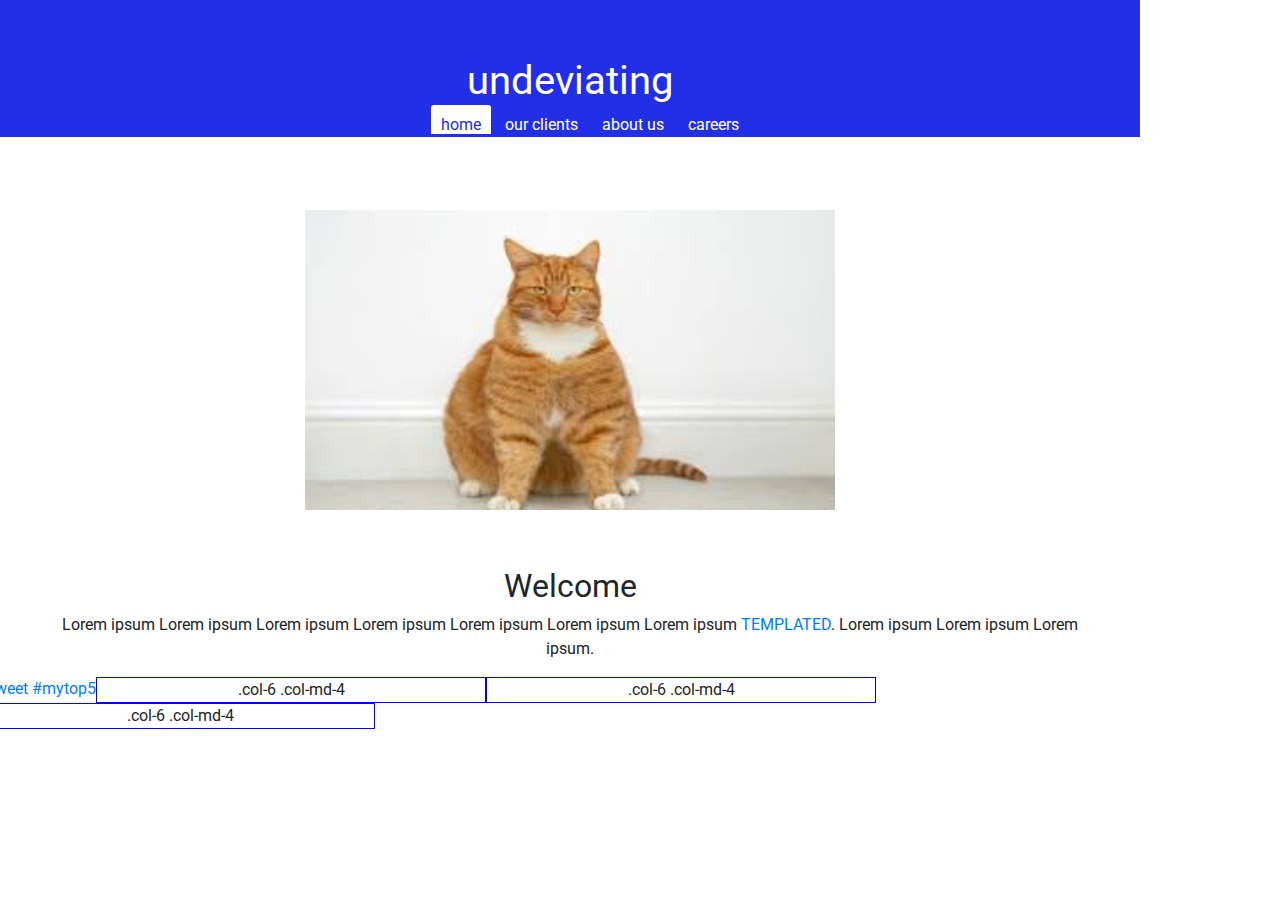
<file: index.html>
<!DOCTYPE html>
<html>
  <head>
    <!-- INIZIO Google tag (gtag.js) -->
    <script async src="https://www.googletagmanager.com/gtag/js?id=G-D7EXN75EK1"></script>
    <script>
      window.dataLayer = window.dataLayer || [];
      function gtag(){dataLayer.push(arguments);}
      gtag('js', new Date());
      gtag('config', 'G-D7EXN75EK1');
    </script>
    <!-- FINE Google tag (gtag.js) -->
    <title>undeviating</title>
    <meta charset="utf-8">
    <meta name="google-site-verification" content="pvNzoE8B6Z15la_R7VarRcxmBJ7BT8NTHqRmdu_xoDw" />
    <link rel="preconnect" href="https://fonts.googleapis.com">
    <link rel="preconnect" href="https://fonts.gstatic.com" crossorigin>
    <link href="https://fonts.googleapis.com/css2?family=Roboto:wght@400;700&display=swap" rel="stylesheet"/>
    <!-- Bootstrap CSS -->
    <link rel="stylesheet" href="https://stackpath.bootstrapcdn.com/bootstrap/4.3.1/css/bootstrap.min.css">
    <!-- jQuery first, then Popper.js, then Bootstrap JS -->
    <script src="https://code.jquery.com/jquery-3.3.1.slim.min.js"></script>
    <script src="https://cdnjs.cloudflare.com/ajax/libs/popper.js/1.14.7/umd/popper.min.js"></script>
    <script src="https://stackpath.bootstrapcdn.com/bootstrap/4.3.1/js/bootstrap.min.js"></script>
    <link rel="stylesheet" href="css/style.css">
  </head>
  <body class="container">
    <header>
      <h1>undeviating</h1>
      <nav>
        <ul>
          <li><a class="active nounderline" href="index.html">home</a></li>
          <li><a class="whitelink nounderline" href="clients.html">our clients</a></li>
          <li><a class="whitelink nounderline" href="about.html">about us</a></li>
          <li><a class="whitelink nounderline" href="careers.html">careers</a></li>
        </ul>
      </nav>
    </header>
    <section>
      <img id="homeimg" src="imgs/gatto.jpeg" alt=""/>
    </section>
    <section>
      <h2>Welcome</h2>
      <p>Lorem ipsum Lorem ipsum Lorem ipsum Lorem ipsum Lorem ipsum Lorem ipsum Lorem
  ipsum <a href="http://example.org">TEMPLATED</a>. Lorem ipsum Lorem ipsum Lorem ipsum.</p>
    </section>
    <div class="row">
      <a href="https://twitter.com/intent/tweet?button_hashtag=mytop5&ref_src=twsrc%5Etfw" class="twitter-hashtag-button" data-show-count="false">Tweet #mytop5</a><script async src="https://platform.twitter.com/widgets.js" charset="utf-8"></script>
      <div class="col-6 col-md-4 bor">.col-6 .col-md-4</div>
      <div class="col-6 col-md-4 bor">.col-6 .col-md-4</div>
      <div class="col-6 col-md-4 bor">.col-6 .col-md-4</div>
    </div>
  </body>
</html>
</file>
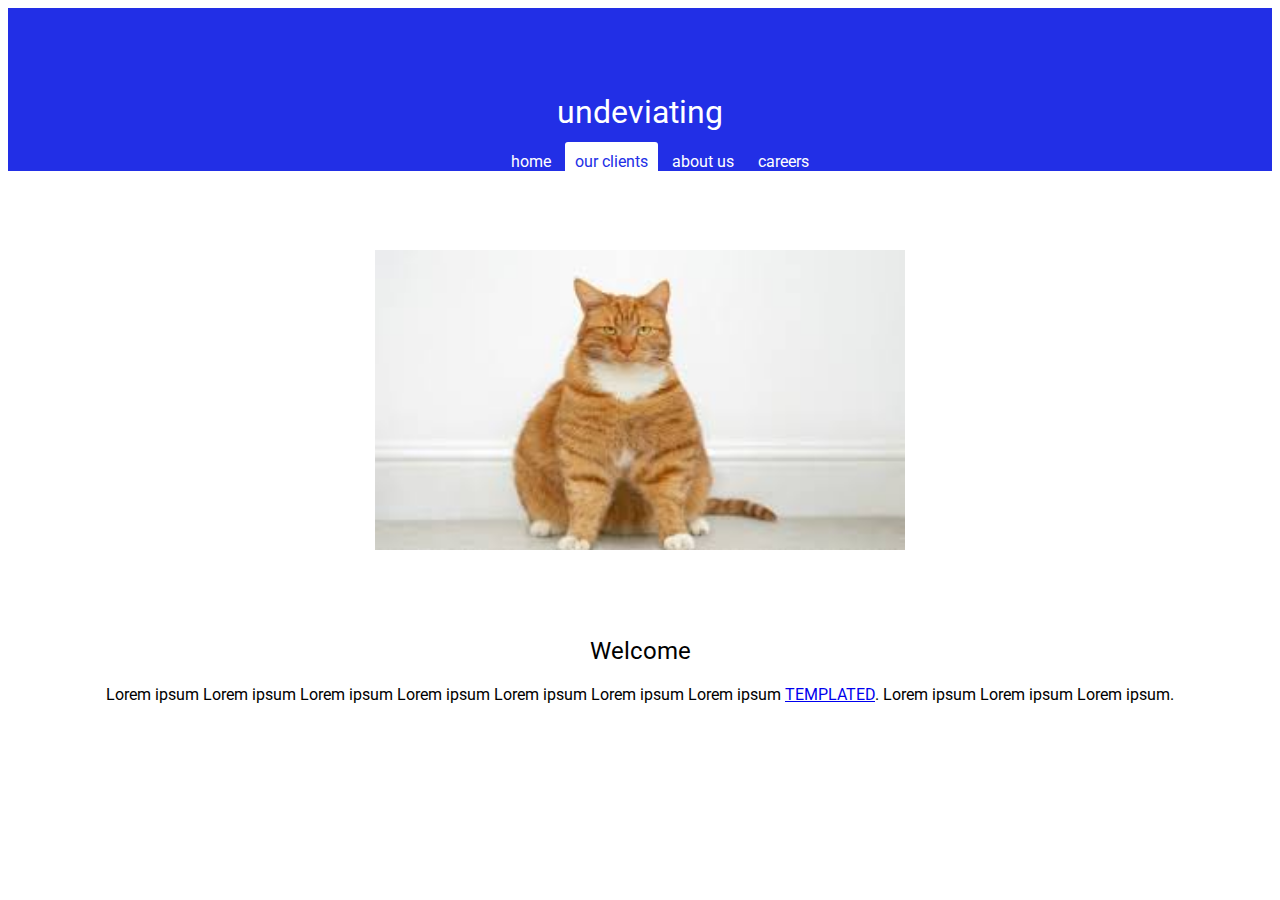
<file: clients.html>
<!DOCTYPE html>
<html>
  <head>
    <title>undeviating</title>
    <meta charset="utf-8">
    <link rel="stylesheet" href="css/style.css">
    <link rel="preconnect" href="https://fonts.googleapis.com">
    <link rel="preconnect" href="https://fonts.gstatic.com" crossorigin>
    <link href="https://fonts.googleapis.com/css2?family=Roboto:wght@400;700&display=swap" rel="stylesheet"/>
  </head>
  <body>
    <header>
      <h1>undeviating</h1>
      <nav>
        <ul>
          <li><a class="whitelink nounderline" href="index.html">home</a></li>
          <li><a class="active nounderline" href="clients.html">our clients</a></li>
          <li><a class="whitelink nounderline" href="about.html">about us</a></li>
          <li><a class="whitelink nounderline" href="careers.html">careers</a></li>
        </ul>
      </nav>
    </header>
    <section>
      <img id="homeimg" src="imgs/gatto.jpeg" alt=""/>
    </section>
    <section>
      <h2>Welcome</h2>
      <p>Lorem ipsum Lorem ipsum Lorem ipsum Lorem ipsum Lorem ipsum Lorem ipsum Lorem
  ipsum <a href="http://example.org">TEMPLATED</a>. Lorem ipsum Lorem ipsum Lorem ipsum.</p>
    </section>
  </body>
</html>
</file>
<file: css/style.css>
body {
  /* margin: 0px !important; 
  padding: 0px !important;*/
  font-family: 'Roboto', sans-serif !important;
  font-weight: 400;
  text-align: center;
}

.container {
  padding:0;
  margin: 0 !important;
}


h1, h2 {
  font-weight: 400;
}

nav ul li {
  display: inline-block;
}

#homeimg {
  height: 300px;
  width: auto;
}

header {
  background-color:#222FE6 ;
  color: #fff;
}

header, section {
  padding: 5% 5% 0px 5%;
}

.whitelink {
  color: #fff;
}

.active {
  color: #222FE6;
  background-color: #fff;
  border-radius: 3px 3px 0px 0px;
}

.nounderline {
  text-decoration: none;
  padding: 10px 10px 0px 10px;
}

.bor {
  border: solid 1px blue;
}
</file>
